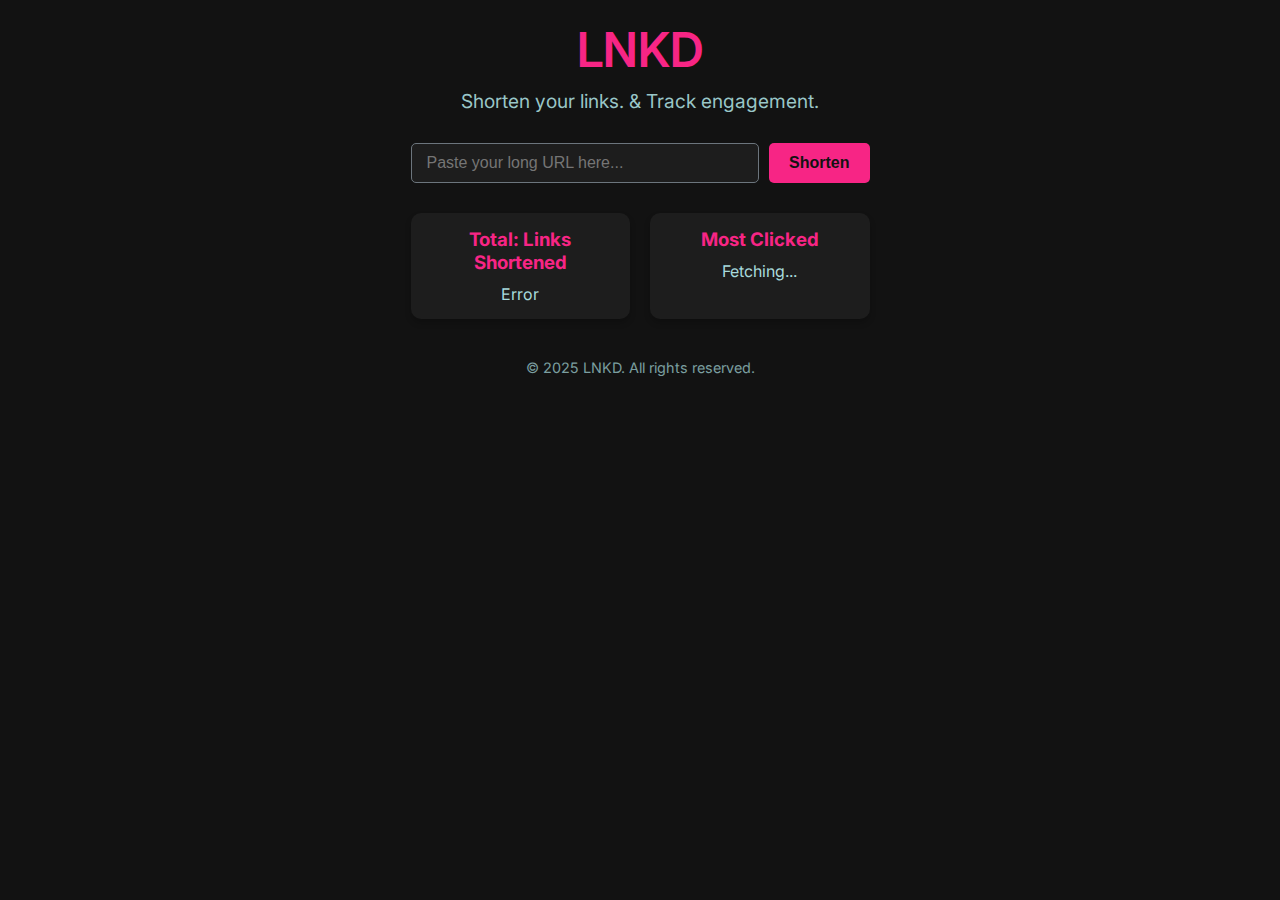
<file: index.html>
<!DOCTYPE html>
<html lang="en">
<head>
  <meta charset="UTF-8">
  <meta name="viewport" content="width=device-width, initial-scale=1.0">
  <title>LNKD - Shorten. Ping. Link.</title>
  <link href="https://fonts.googleapis.com/css2?family=Inter:wght@400;600&display=swap" rel="stylesheet">
  <link rel="stylesheet" href="./css/styling.css">
</head>
<body>
  <div class="container">
    <h1 class="title">LNKD</h1>
    <p class="subtitle">Shorten your links. & Track engagement.</p>

    <form class="form" id="shortenForm">
      <input type="url" class="input" id="urlInput" placeholder="Paste your long URL here..." required>
      <button class="button" type="submit">Shorten</button>
    </form>

    <div class="result" id="result"></div>

    <div class="stats">
      <div class="card">
        <h3>Total: Links Shortened</h3>
        <p id="totalLinks">Fetching...</p>
      </div>
      <div class="card">
        <h3>Most Clicked</h3>
        <p id="totalClicks">Fetching...</p>
      </div>
    </div>

    <footer class="footer">
      © 2025 LNKD. All rights reserved.
    </footer>
  </div>

  <script src="./js/main.js"></script>
</body>
</html>
</file>
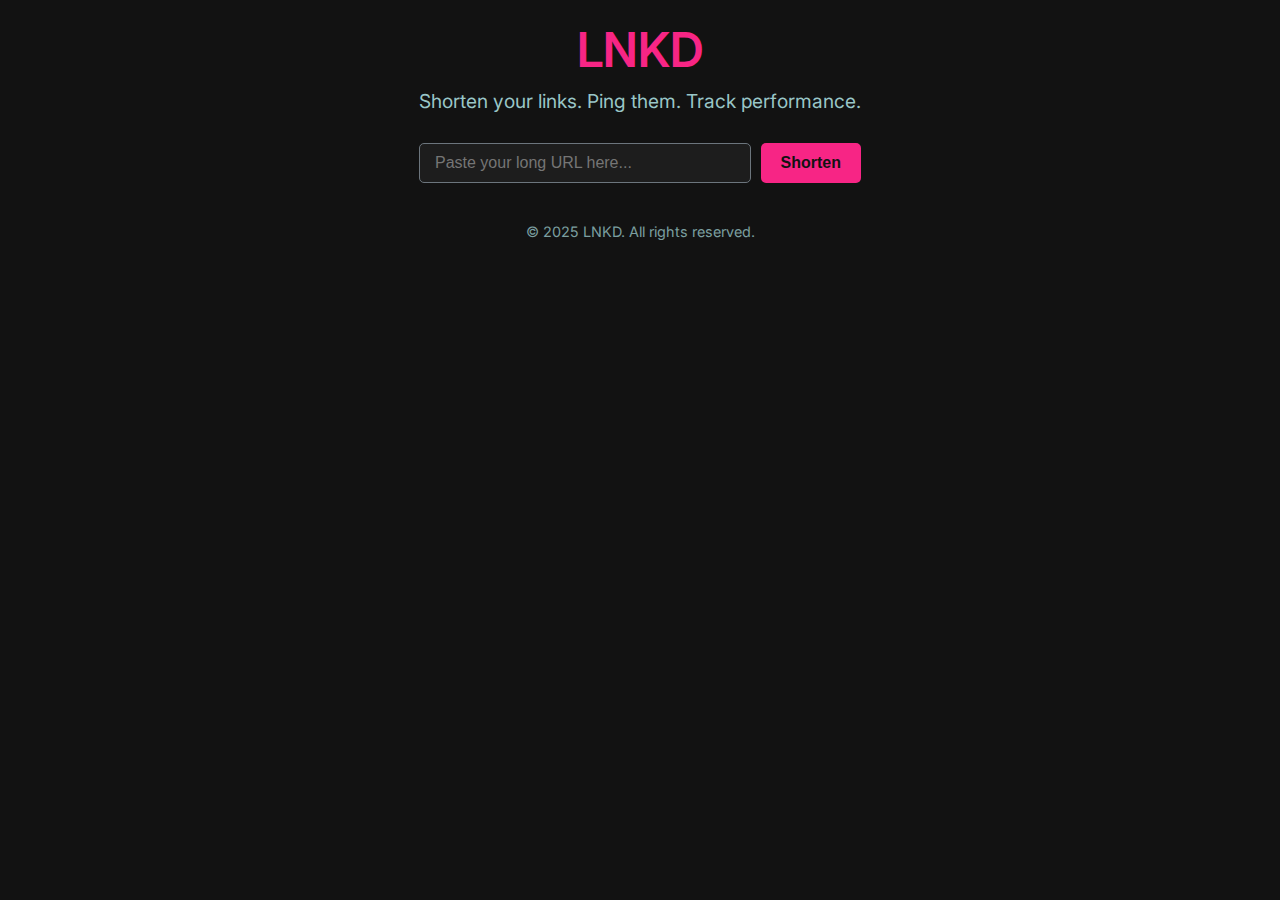
<file: index2.html>
<!DOCTYPE html>
<html lang="en">
<head>
  <meta charset="UTF-8">
  <meta name="viewport" content="width=device-width, initial-scale=1.0">
  <title>LNKD - Shorten. Ping. Link.</title>
  <link href="https://fonts.googleapis.com/css2?family=Inter:wght@400;600&display=swap" rel="stylesheet">
  <link rel="stylesheet" href="./css/styling.css">
</head>
<body>
  <div class="container">
    <h1 class="title">LNKD</h1>
    <p class="subtitle">Shorten your links. Ping them. Track performance.</p>

    <form class="form" id="shortenForm">
      <input type="url" class="input" id="urlInput" placeholder="Paste your long URL here..." required>
      <button class="button" type="submit">Shorten</button>
    </form>

    <div class="result" id="result"></div>
    <p class="copy-message" id="copyMessage" style="display: none;">Copied to clipboard!</p>

    <footer class="footer">
      © 2025 LNKD. All rights reserved.
    </footer>
  </div>

<script src="./js/main.js"></script>
</body>
</html>
</file>
<file: css/styling.css>
* {
  margin: 0;
  padding: 0;
  box-sizing: border-box;
}
body {
  font-family: 'Inter', sans-serif;
  background: #121212;
  color: #eaeaea;
  display: flex;
  flex-direction: column;
  align-items: center;
  padding: 20px;
}

.container {
  text-align: center;
  max-width: 600px;
}

.title {
  font-size: 3rem;
  font-weight: 600;
  margin-bottom: 10px;
  color: #f72585;
}

.subtitle {
  font-size: 1.2rem;
  margin-bottom: 30px;
  opacity: 0.9;
  color: #a8dadc;
}

.form {
  display: flex;
  justify-content: center;
  gap: 10px;
  margin-bottom: 20px;
}

.input {
  padding: 10px 15px;
  font-size: 1rem;
  border: none;
  border-radius: 5px;
  outline: none;
  flex: 1;
  background: #1d1d1d;
  color: #eaeaea;
  border: 1px solid #6c757d;
}

.input:focus {
  border-color: #f72585;
}

.button {
  padding: 10px 20px;
  font-size: 1rem;
  font-weight: 600;
  color: #121212;
  background-color: #f72585;
  border: none;
  border-radius: 5px;
  cursor: pointer;
  transition: background-color 0.3s ease;
}

.button:hover {
  background-color: #d90467;
}

.result {
  margin-top: 20px;
  font-size: 1.2rem;
  color: #a8dadc;
}

.result a {
  color: #f72585;
  text-decoration: none;
}

.stats {
  margin-top: 30px;
  display: flex;
  gap: 20px;
  flex-wrap: wrap;
}

.card {
  background: #1d1d1d;
  padding: 15px 20px;
  border-radius: 10px;
  box-shadow: 0 4px 6px rgba(0, 0, 0, 0.2);
  flex: 1;
  min-width: 200px;
  text-align: center;
}

.card h3 {
  color: #f72585;
  margin-bottom: 10px;
}

.card p {
  color: #a8dadc;
  font-size: 1rem;
}

.footer {
  margin-top: 40px;
  font-size: 0.9rem;
  opacity: 0.7;
  color: #a8dadc;
}

#totalClicks a {
  color: #f72585;
  text-decoration: none;
  font-weight: bold;
  transition: color 0.3s ease, transform 0.3s ease;
}

#totalClicks a:hover {
  color: #d90467;
  transform: scale(1.1);
}
</file>
